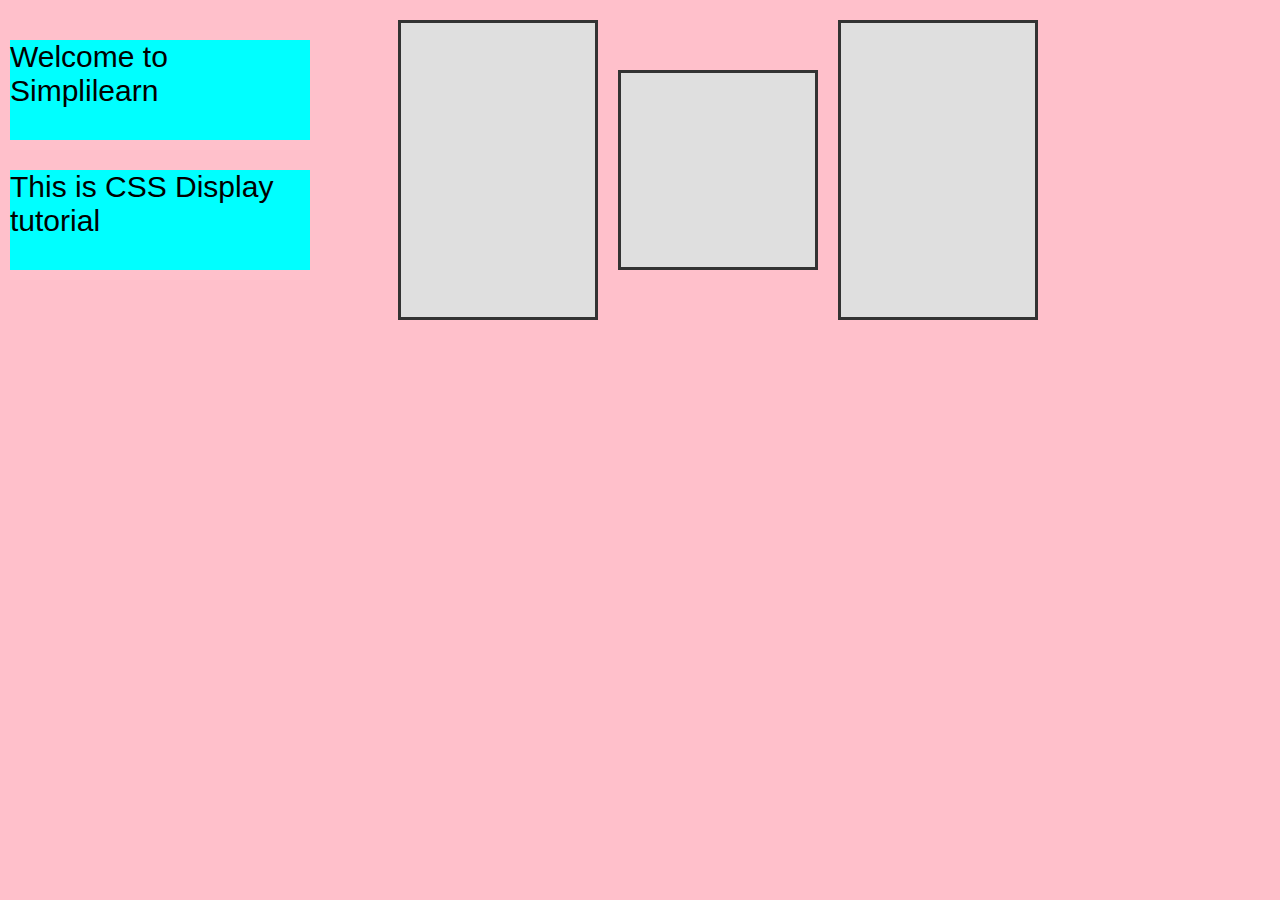
<file: index.html>
<!DOCTYPE html>
<html>

    <head>
        <link rel = "stylesheet"  href = "style.css">
        <title>Flexbox Example</title>
        <style type="text/css">

            p {
                font-size:30px;
                background-color: cyan;
                display: block;
                height: 100px;
                width: 300px;
            }
            
        </style>
    </head>
     
    <body>
    
        <div>
            <p>Welcome to Simplilearn</p>
            <p>This is CSS Display tutorial</p>
        </div>
        <div class = "flexbox-container">
    
            <div class="flexbox-item flexbox-item-1"></div>
            <div class="flexbox-item flexbox-item-2"></div>
            <div class="flexbox-item flexbox-item-3"></div>
            
        </div> 
        
    </body>
    
</html>
</file>
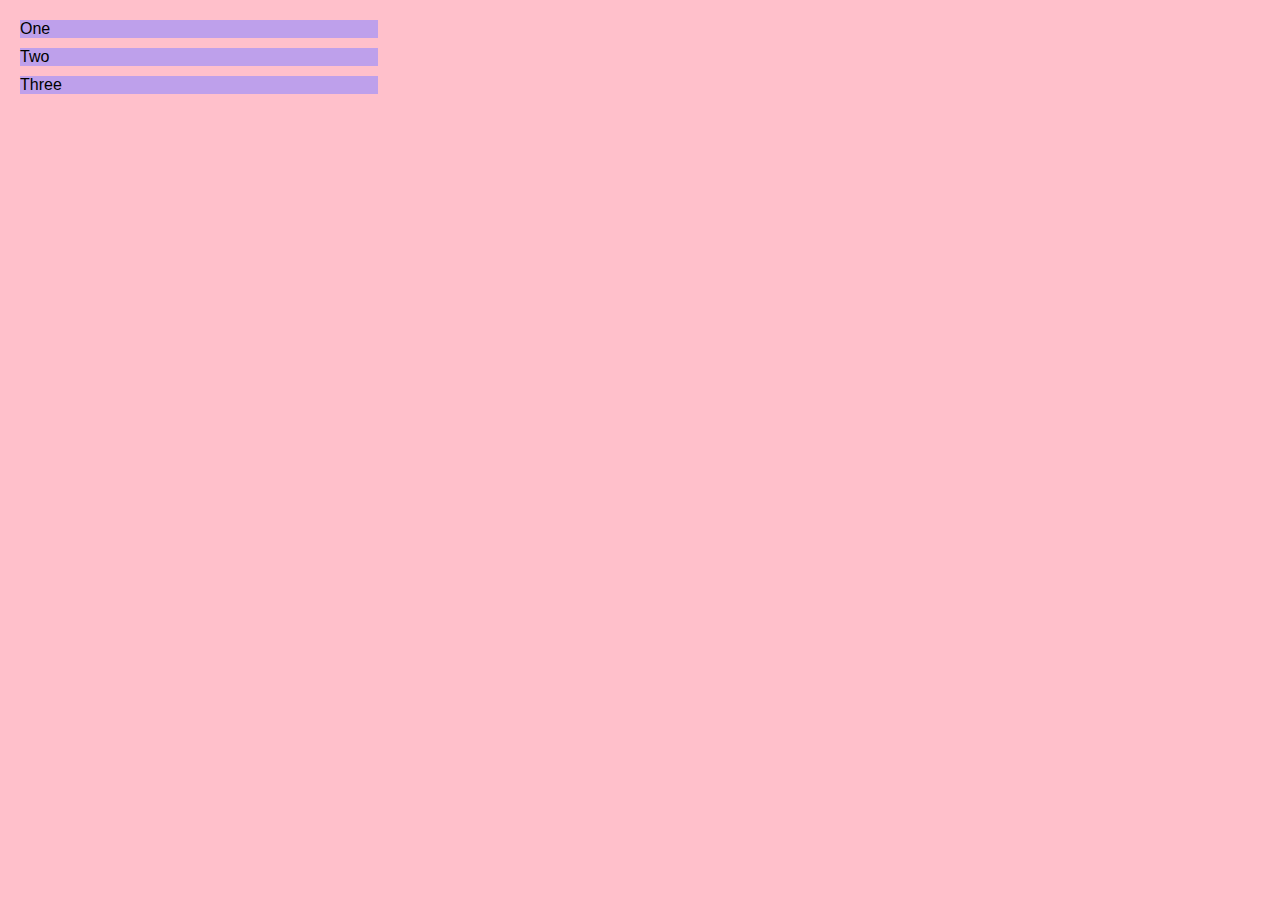
<file: index1.html>
<!DOCTYPE html>
<html>

    <head>
        <link rel = "stylesheet"  href = "style.css">
        <title>Flexbox Example</title>
        <style type="text/css">
            p {
                background-color: #bea0eb;
                margin: 10px;
                position: relative;
                
            }
        </style>
    </head>
     
    <body>
    
        <div>
            <p>One</p>
            <p>Two</p>
            <p>Three</p>
        </div>

    </body>
</file>
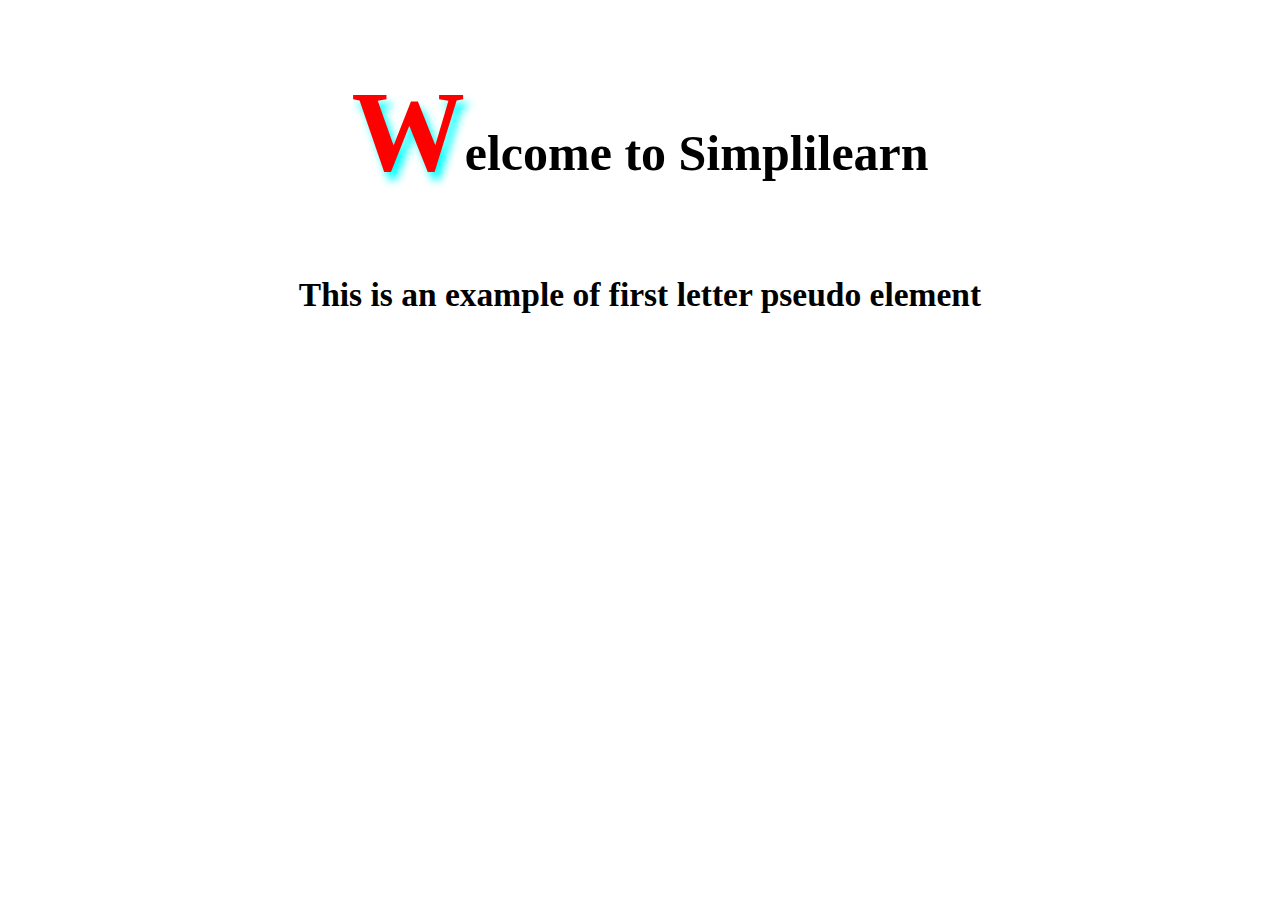
<file: index10.html>
<!DOCTYPE html>
<html lang = "en">
    
    <head>

        <meta charset="UTF-8">
        <meta name="viewport" content="width=device-width">
        <title></title>

        <style type="text/css">

            body {
                text-align: center;
                /*background-color: #F0634D;
                color: white;*/
                font-size: 50px;
            }

            h4::first-letter{
                font-family: lucida calligraphy;
                font-size: 3cm;
                color: red;
                text-shadow: 5px 8px 9px cyan;
            }

        </style>
        
    </head>

    <body>
        <h4>Welcome to Simplilearn</h4>
        <h6>This is an example of first letter pseudo element</h6>
    </body>

    </html>
</file>
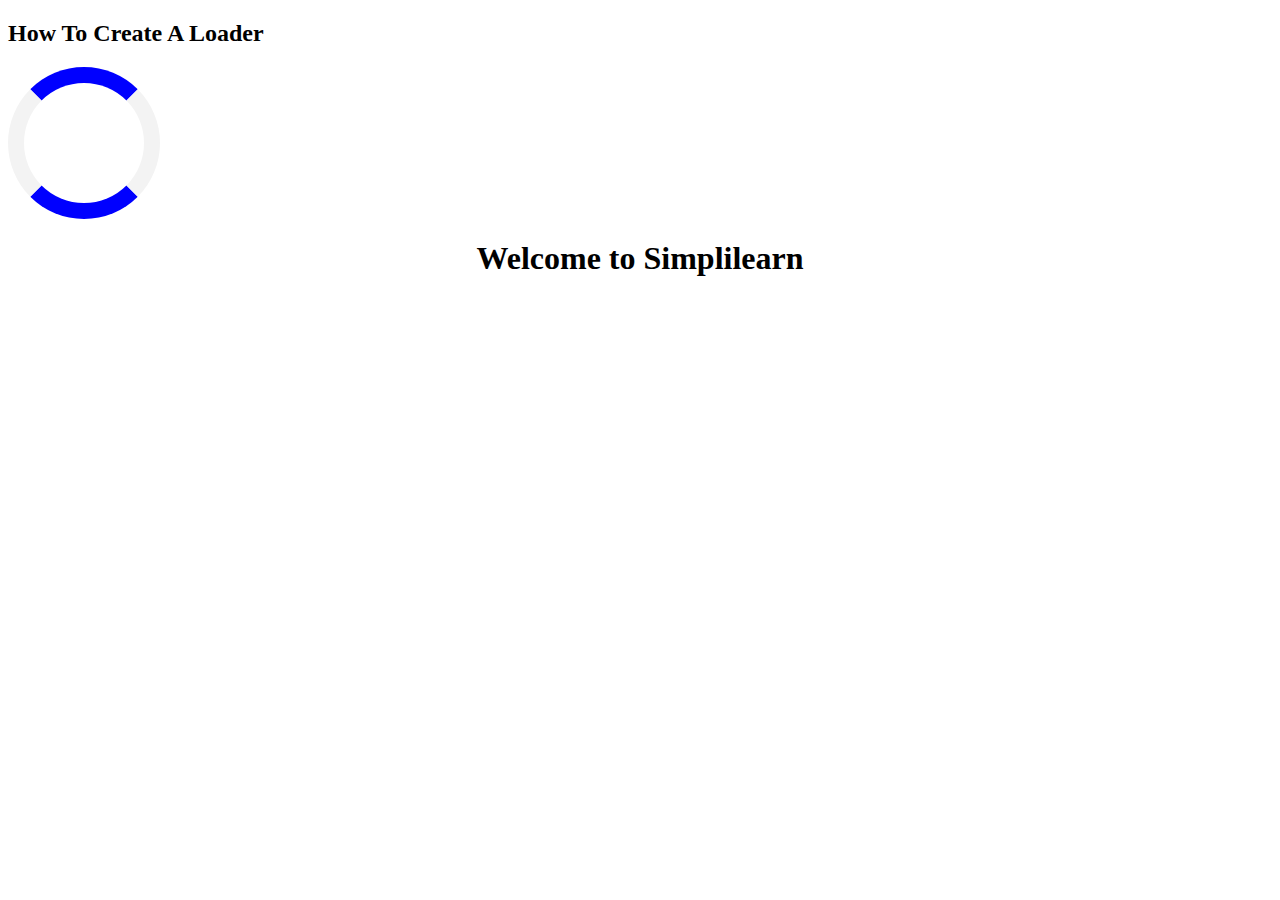
<file: index11.html>
<!DOCTYPE html>
<html lang = "en">
    
    <head>
        
    <style type = "text/css">
    
        .loader {
            border: 16px solid #f3f3f3;
            border-radius: 50%;
            border-top: 16px solid blue;
            border-bottom: 16px solid blue;
            width: 120px;
            height: 120px;
            -webkit-animation: spin 2s linear infinite;
            animation: spin 2s linear infinite;
        }

        @-webkit-keyframes spin {
            
            0% { -webkit-transform: rotate(0deg); }
            100% { -webkit-transform: rotate(360deg); }
        }

        @keyframes spin {
            0% { transform: rotate(0deg); }
            100% { transform: rotate(360deg); }
        }

</style>
</head>
<body>

<h2>How To Create A Loader</h2>

<div class="loader"></div>

</body>
</html>

        </style>    
    </head>

    <body>
        <center>
            <h1>Welcome to Simplilearn</h1>
            <div class="a1"></div>
            <div class="a2"></div>
            <div class="a3"></div>
            <div class="a4"></div>
        </center>
    </body>
    </html>
</file>
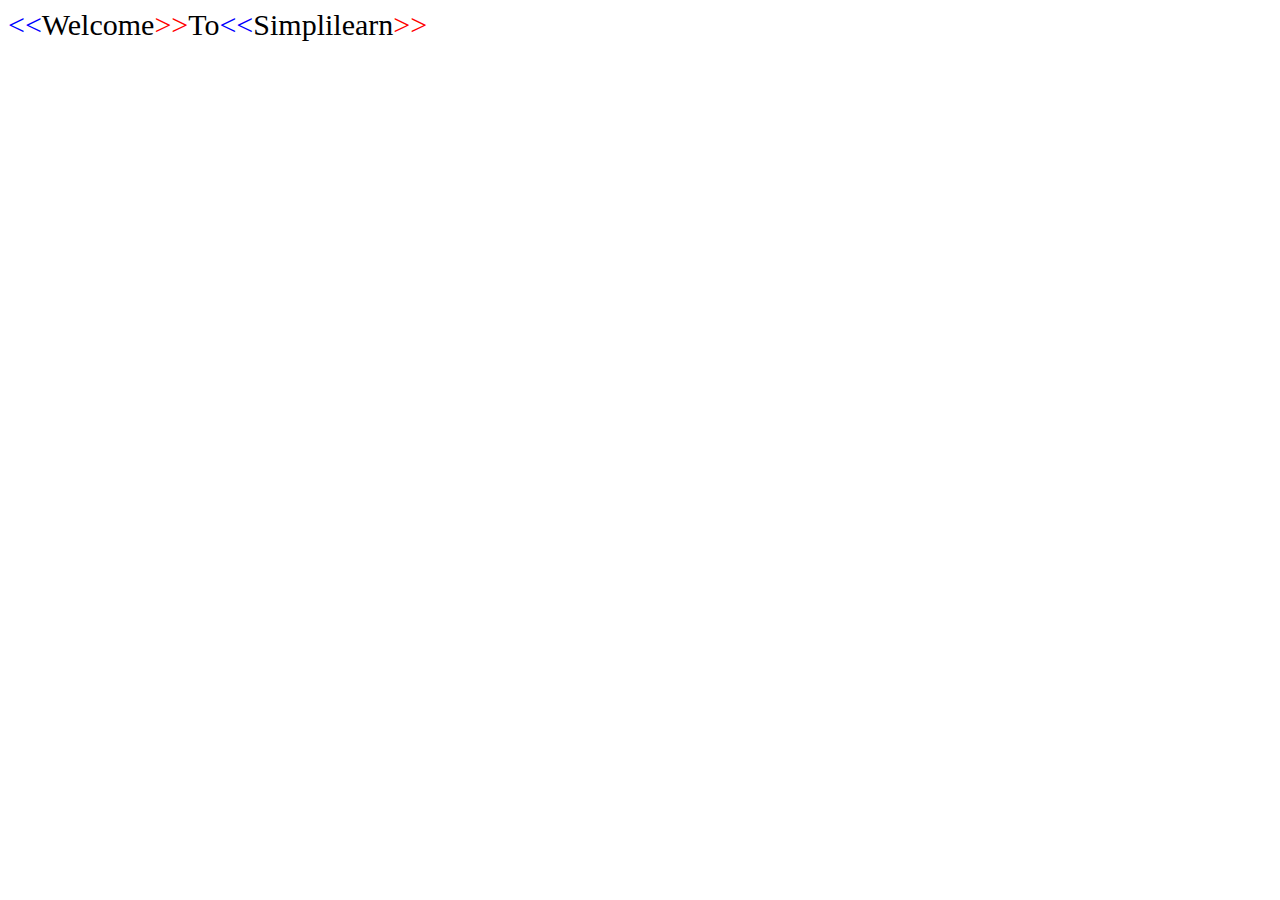
<file: index12.html>
<!DOCTYPE html>
<html>
    <head>
        <title></title>
        <style type="text/css">

            * {
                font-size: 30px;
            }

            q::before {
                content: "<<";
                color: blue;
            }

            q::after {
                content: ">>";
                color: red;
            }

    </style>
</head>
<body>
    <q>Welcome</q>To<q>Simplilearn</q>
</body>

</html>
</file>
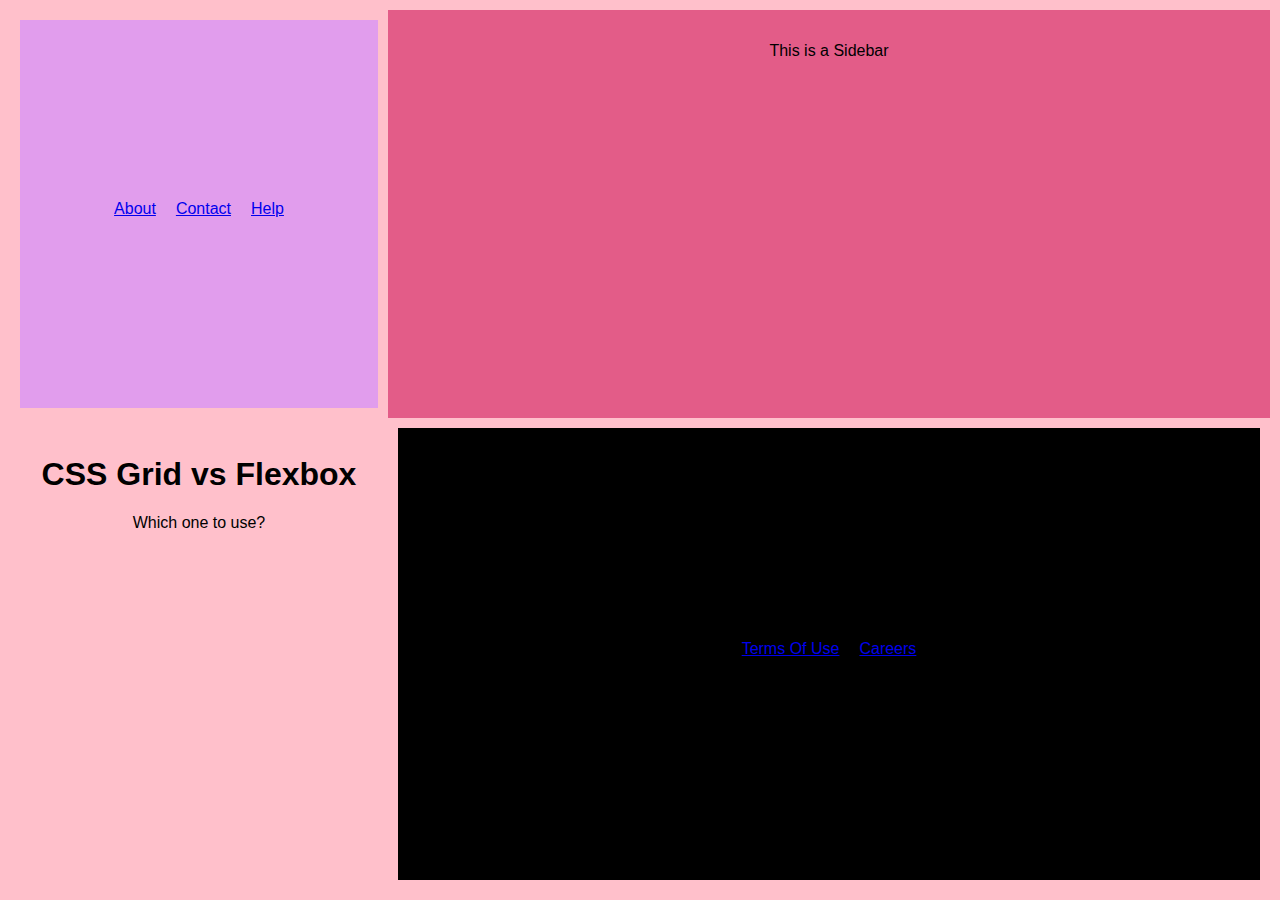
<file: index2.html>
<html lang = "en">

<head>
    
    <meta charset = "UTF-8">
    <meta name = "viewport" content="width=device-width, initial-scale=1.0">
    <meta http-equiv="X-UA-Compatible" content="ie=edge">
    <title>CSS Grid vs Flexbox</title>
    <link rel="stylesheet" href="style.css">

</head>

<body>

    <header>

        <ul class = "navigation-list">
            <li class = "navigation-item"><a href = "#">About</a></li>
            <br>
            <li class = "navigation-item"><a href="#">Contact</a></li>
            <br>
            <li class = "navigation-item"><a href="#">Help</a></li>
        </ul>

    </header>

    <aside>
        <p>This is a Sidebar</p>
    </aside>

    <main>
        <h1>CSS Grid vs Flexbox</h1>
        <p>Which one to use?</p>
    </main>

    <footer>

        <ul class="navigation-list">
            
            <li class = "navigation-item"><a href="#">Terms Of Use</a></li>
            <br>
            <li class = "navigation-item"><a href = "#">Careers</a></li>

        </ul>

    </footer>

</body>

</html>
</file>
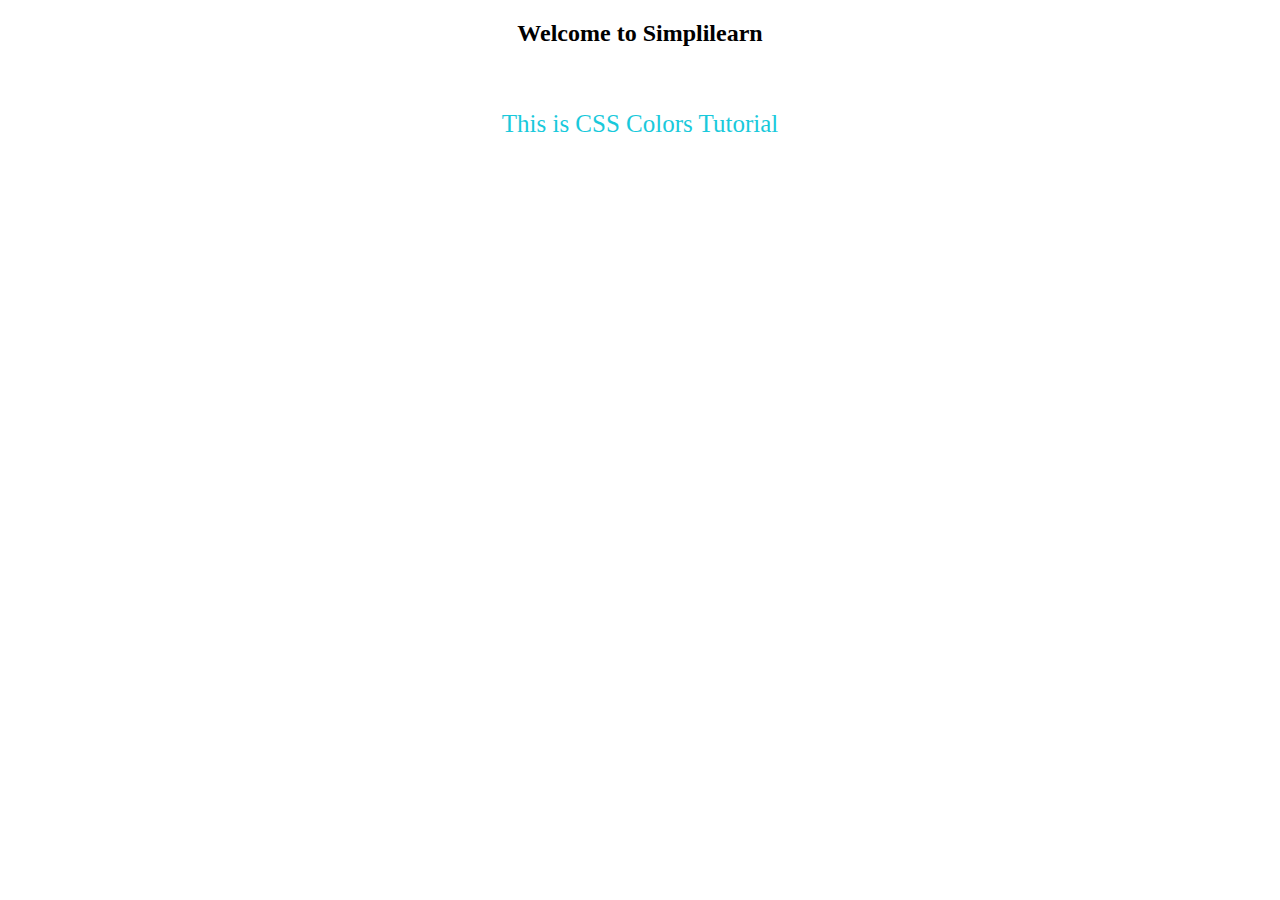
<file: index4.html>
<!DOCTYPE html>
<html>

    <head>

        <title>CSS Colors</title>
        <style type="text/css">
            p {
                font-size: 25px;
                color: rgb(25, 201, 219);
            }

        </style>
    
    </head>
     
    <body align = "center">

        <h2>Welcome to Simplilearn</h2>
        <br>
        <p>This is CSS Colors Tutorial</p>

    </body>
    
</html>
</file>
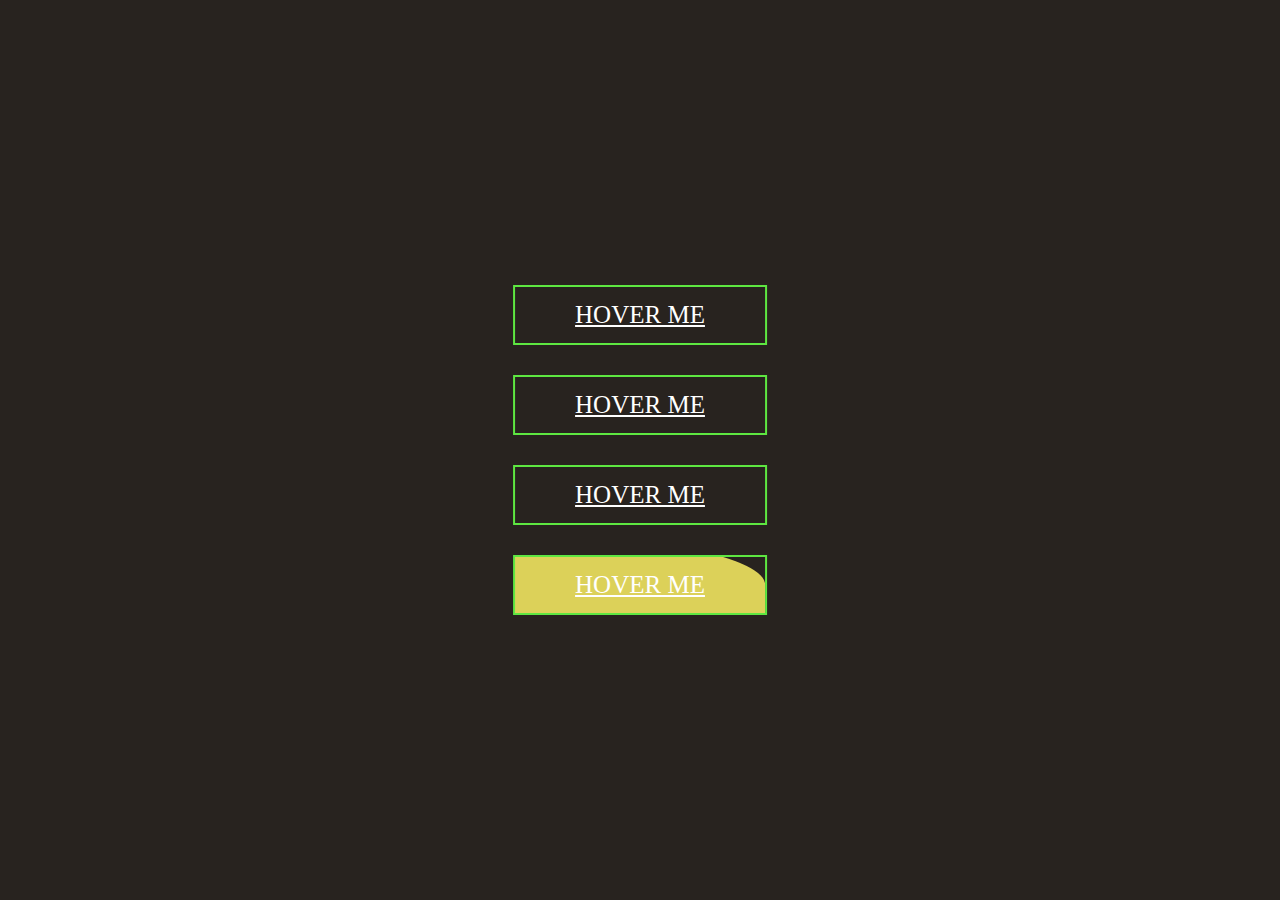
<file: index5.html>
<!DOCTYPE html>

<html>

    <meta charset = "UTF-8">
    <meta name = "viewport" content = "width=device-width, initial-scale=1.0">
    <meta http-equiv = "X-UA-Compatible" content = "ie=edge">
    <title>CSS Grid vs Flexbox</title>
    <link rel = "stylesheet" href = "style2.css">

    <head>
        
        <title>CSS Hover Effects</title>

        <!--<style>

            body {

                margin: 0;
                padding: 0;
                background: #28231f;

            }

            .middle {

                position: absolute;
                top: 50%;
                left: 50%;
                transform: translate(-50%, -50%);
            }

            .btn {

                position: relative;
                display: block;
                color: white;
                font-size: 25px;
                font-family: "montserrat";
                text-orientation: none;
                margin: 30px 0;
                border: 2px solid springgreen;
                padding: 14px, 60px;
                text-transform: uppercase;
                overflow: hidden;
                transition: 1s all ease; 

            }

            .btn::before {

                background: #dcd159;
                content: "";
                width: 100%;
                height : 100%;
                position: absolute;
                top: 50%;
                left: 50%;
                transform: translate(-50%, -50%);
                z-index: -1;
                transition: all 0.6s ease;

            }

            .btn1:hover::before {

                width: 100%;
                
            }
            
            .btn2::before {

                width: 100%;
                height: 0;

            }
            
            .btn2:hover::before {

                height: 100%;
                
            }

            .btn3::before {

                width: 100%;
                height: 0;
                transform: translate(-50%, -50%) rotate(45deg); 
            }
            
            .btn3:hover::before {

                height:280%
            
            }

            .btn4 {

                color: #fff;
            
            }


            .btn4:hover {

                color: red;
            
            }

            .btn4::before {

                content: "";
                position: absolute;
                left: 0;
                width: 200%;
                height: 0%;
                background: #dcd159;
                z-index: -1;
                transition: 0.8s;
            
            }

            .btn4::before {

                bottom: 0;
                border-radius: 50% 50% 0 0;

            }

        </style>-->

    </head>
     
    <body>

        <div class = "middle">

            <a href = "" class = "btn btn1">Hover Me</a>
            <a href = "" class = "btn btn2">Hover Me</a>
            <a href = "" class = "btn btn3">Hover Me</a>
            <a href = "" class = "btn btn4">Hover Me</a>

        </div>

    </body>

</html>
</file>
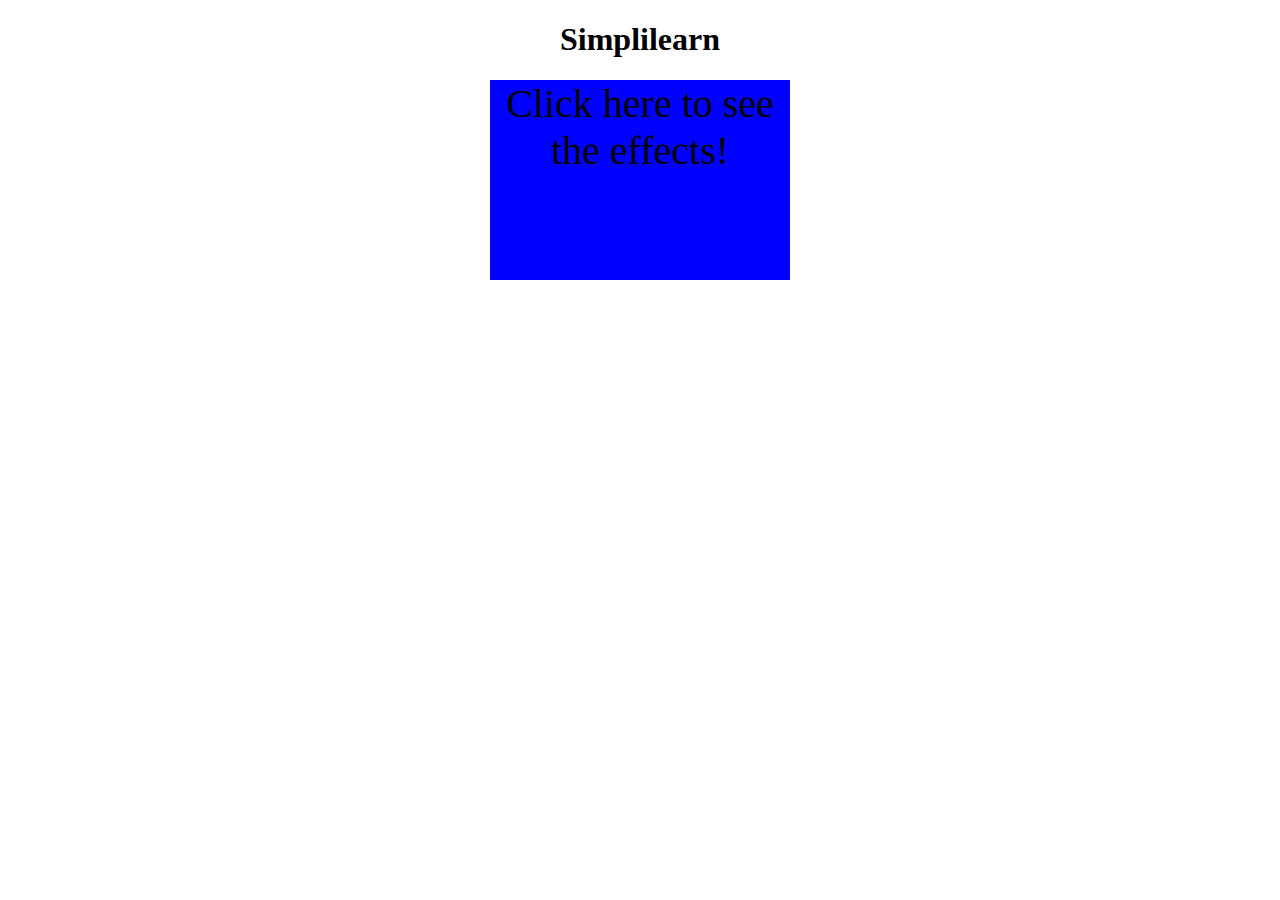
<file: index9.html>
<!DOCTYPE html>
<html>
    <head>
        <title>CSS Tricks</title>
        <style type="text/css">
            
            .box {
                background-color: blue;
                width: 300px;
                height: 200px;
                margin: auto;
                font-size: 40px;
                text-align: center;
            }

            .box:active {
                background-color: cyan;
            }

            h1 {
                text-align: center;
            }

        </style>

    </head>

    <body>
        <h1>Simplilearn</h1>
        <div class="box">
            Click here to see the effects!
        </div>
    </body>

</html>
</file>
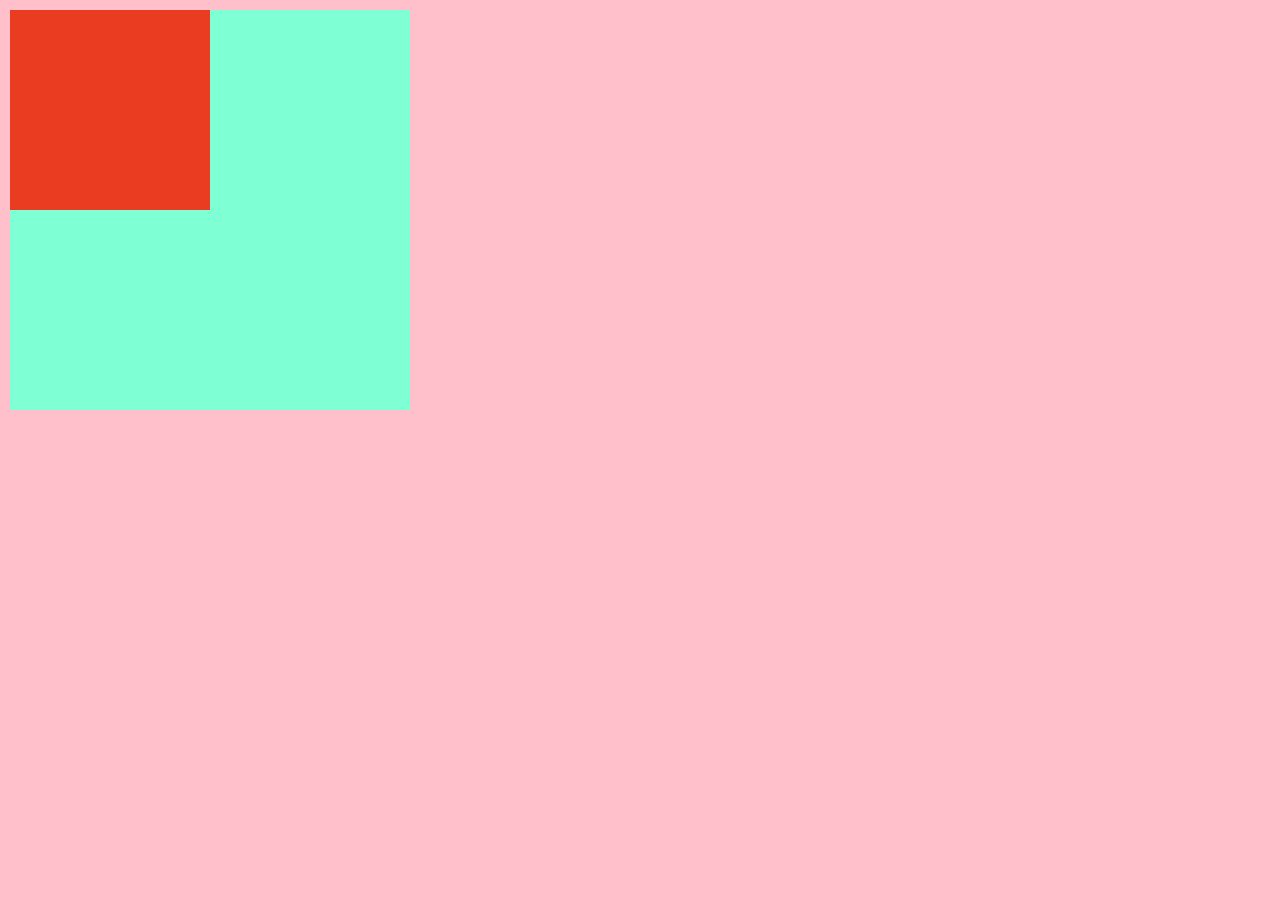
<file: slider2.html>
<!DOCTYPE html>

<html lang = "en">

<head>
    
    <meta charset = "UTF-8">
    <meta name = "viewport" content = "width = device-width, initial-scale = 1.0">
    <meta http-equiv = "X-UA-Compatible" content = "ie = edge">
    <title>CSS Grid vs Flexbox</title>
    <link rel = "stylesheet" href = "style.css">

</head>

<style type = "text/css">

    .parent {
        
        background-color: aquamarine;
        height: 400px;
        width: 400px;
    
    }

    .child {
        
        background-color: #E93C21;
        height: 50%;
        width: 50%;

    }

    .parent:hover .child{
        background-color: #E93C21;
        animation-name: example;
        animation-duration: 1s;
        animation-timing-function: ease-in-out;
        animation-fill-mode: forwards;
    }

    @keyframes example {
        0%{
            transform: translateX(0%);
        }

        33%{
            transform: translateY(100%);
        }

        66%{
            transform: translateX(100%)  translateY(100%);
        }

        100%{
            transform: translateX(100%);
        
        }
    }

</style>

<body>

<div class = "parent">
    <div class = "child"></div>
</div>

</body>

</html>
</file>
<file: style.css>
.flexbox-container {

  display: flex;
  flex-direction: row;

}


.flexbox-item {

  width: 200px;
  margin: 10px;
  border: 3px solid #333;
  background-color: #dfdfdf;

}

.flexbox-item-1 {
  min-height: 100px;
  flex-shrink: 0; 
}

.flexbox-item-2 {
  min-height: 200px;
  align-self:center;
}

.flexbox-item-3 {
  min-height: 300px;
}

html {
  background-color: pink;
  padding: 10px;
}

body {
  font-family: sans-serif;
  margin:0;
  display:grid;
}

header {
  background-color: #BEA0EB;
  margin: 10px;
}

nav {
  background-color: #BEA0EB;
  margin: 10px;
  position: absolute;
  left: 20px;
  top: 10px;
}

footer {
  background-color: #BEA0EB;
  margin: 10px;
}

* {
  box-sizing: border-box;
}

body {

  font-family: sans-serif;
  margin:0;
  display: grid;
  grid-template-columns: 30% auto;

}

header,
aside,
main,
footer {
  padding: 16px;
  text-align: center;
}

header {
  background: #E19DED;
  grid-template-rows: 60px;
}

aside {
  background: #E35C88;
  grid-template-rows: auto;
}

footer {
  background: black;
  grid-template-rows: 60px;
}

.navigation-list {
  list-style: none;
  margin:0;
  padding:0;
  display: flex;
  justify-content: center;
  align-items: center;
  height: 100%;
}

.navigation-item {
   margin:0 10 10;
}
</file>
<file: style2.css>
body {
    margin: 0;
    padding: 0;
    background: #28231f;
}

.middle {
    position: absolute;
    top: 50%;
    left: 50%;
    transform: translate(-50%, -50%);
}

.btn{
    position: relative;
    display: block;
    color: white;
    font-size: 25px;
    font-family: "montserrat";
    text-orientation: none;
    margin: 30px 0;
    border: 2px solid #5ee741;
    padding: 14px 60px;
    text-transform: uppercase;
    overflow: hidden;
    transition: 1s all ease;
}

.btn::before{

    background: #dcd159;
    content: "";
    width: 100%;
    height: 100%;
    position: absolute;
    top: 50%;
    left: 50%;
    transform: translate(-50%,-50%);
    z-index: -1;
    transition: all 0.6s ease;

}

.btn1::before {
    width: 0;
    height: 100%;
}

.btn1:hover::before{
    width: 100%;
}

.btn2::before {
    width : 100%;
    height : 0;
}

.btn2:hover::before {
    height : 100%;
}

.btn3::before{

    width: 100%;
    height: 0%;
    transform: translate(-50%, -50%) rotate(45deg);

}

.btn3:hover::before {

    height: 280%;

}

.btn4 {
    color: #fff;
}

.btn:hover {
    color: red;
 }

.btn4::before {

    content: "";
    position: absolute;
    left: 0;
    width: 200%;
    height: 0%;
    background: #dcd159;
    z-index: -1;
    transition: 0.8s;
}


.btn4::before {
    bottom: 0;
    border-radius: 50% 50% 0 0;
}

.btn4::before {
    height: 180%;
}

.btn4:hover::before {
    height: 0%;
}
</file>
